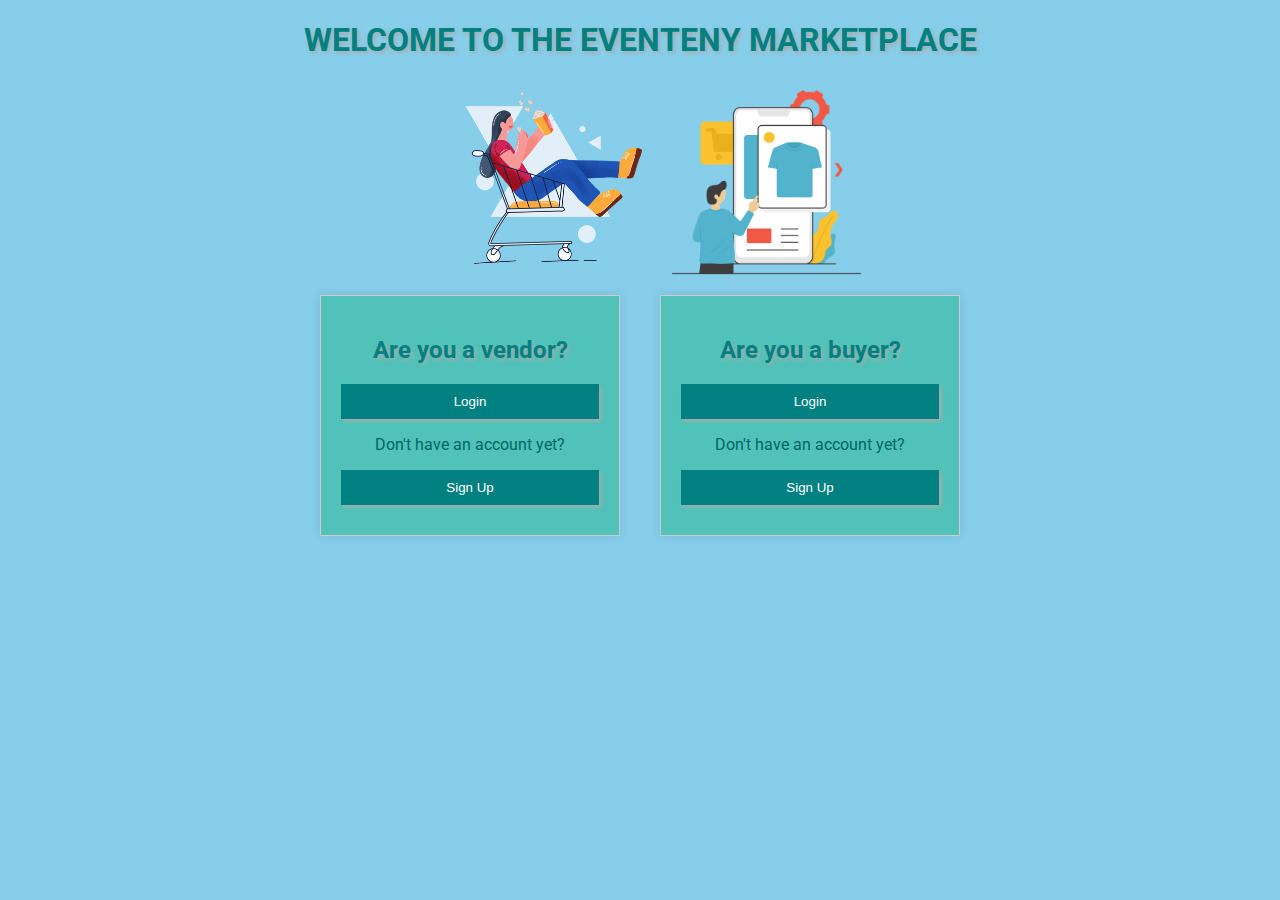
<file: index.html>
<!DOCTYPE html>
<html>
<head>
    <title>Eventeny Marketplace</title>
    <link rel="stylesheet" type="text/css" href="styles.css">
    <link href="https://fonts.googleapis.com/css2?family=Roboto:wght@300;400;500;700&display=swap" rel="stylesheet">

</head>
<body>
    <h1>WELCOME TO THE EVENTENY MARKETPLACE</h1>
    <div class="image-container">
        <img src="index.png" alt="Image 1" class="image1">
        <img src="index2.png" alt="Image 2" class="image2">
      </div>
    <div class="container">
        <div id="vendor-box" class="box">
            <h2>Are you a vendor?</h2>
            <button id="vendor-login-btn">Login</button>
            <p>Don't have an account yet?</p>
            <button id="vendor-signup-btn">Sign Up</button>
            <!-- Vendor Login Form -->
            <form id="vendor-login-form" class="form hidden" action="login.php" method="post">
                <input type="hidden" name="type" value="vendor">
                <label for="vendor-username">Username:</label>
                <input type="text" id="vendor-username" name="vendor-username" required>
                <label for="vendor-password">Password:</label>
                <input type="password" id="vendor-password" name="vendor-password" required>
                <input type="submit" value="Login">
            </form>
            <!-- Vendor Signup Form -->
            <form id="vendor-signup-form" class="form hidden" action="signup.php" method="post">
                <input type="hidden" name="type" value="vendor">
                <label for="vendor-signup-username">Username:</label>
                <input type="text" id="vendor-signup-username" name="vendor-signup-username" required>
                <label for="vendor-signup-password">Password:</label>
                <input type="password" id="vendor-signup-password" name="vendor-signup-password" required>
                <label for="vendor-signup-email">Email:</label>
                <input type="email" id="vendor-signup-email" name="vendor-signup-email" required>
                <input type="submit" value="Sign Up">
            </form>
        </div>
        
        <div id="customer-box" class="box">
            <h2>Are you a buyer?</h2>
            <button id="customer-login-btn">Login</button>
            <p>Don't have an account yet?</p>
            <button id="customer-signup-btn">Sign Up</button>
            <!-- Customer Login Form -->
            <form id="customer-login-form" class="form hidden" action="login.php" method="post">
                <input type="hidden" name="type" value="customer">
                <label for="customer-username">Username:</label>
                <input type="text" id="customer-username" name="customer-username" required>
                <label for="customer-password">Password:</label>
                <input type="password" id="customer-password" name="customer-password" required>
                <input type="submit" value="Login">
            </form>
            <!-- Customer Signup Form -->
            <form id="customer-signup-form" class="form hidden" action="signup.php" method="post">
                <input type="hidden" name="type" value="customer">
                <label for="customer-signup-username">Username:</label>
                <input type="text" id="customer-signup-username" name="customer-signup-username" required>
                <label for="customer-signup-password">Password:</label>
                <input type="password" id="customer-signup-password" name="customer-signup-password" required>
                <label for="customer-signup-email">Email:</label>
                <input type="email" id="customer-signup-email" name="customer-signup-email" required>
                <input type="submit" value="Sign Up">
            </form>
        </div>
    </div>
    <script src="index-script.js"></script>
</body>
</html>
</file>
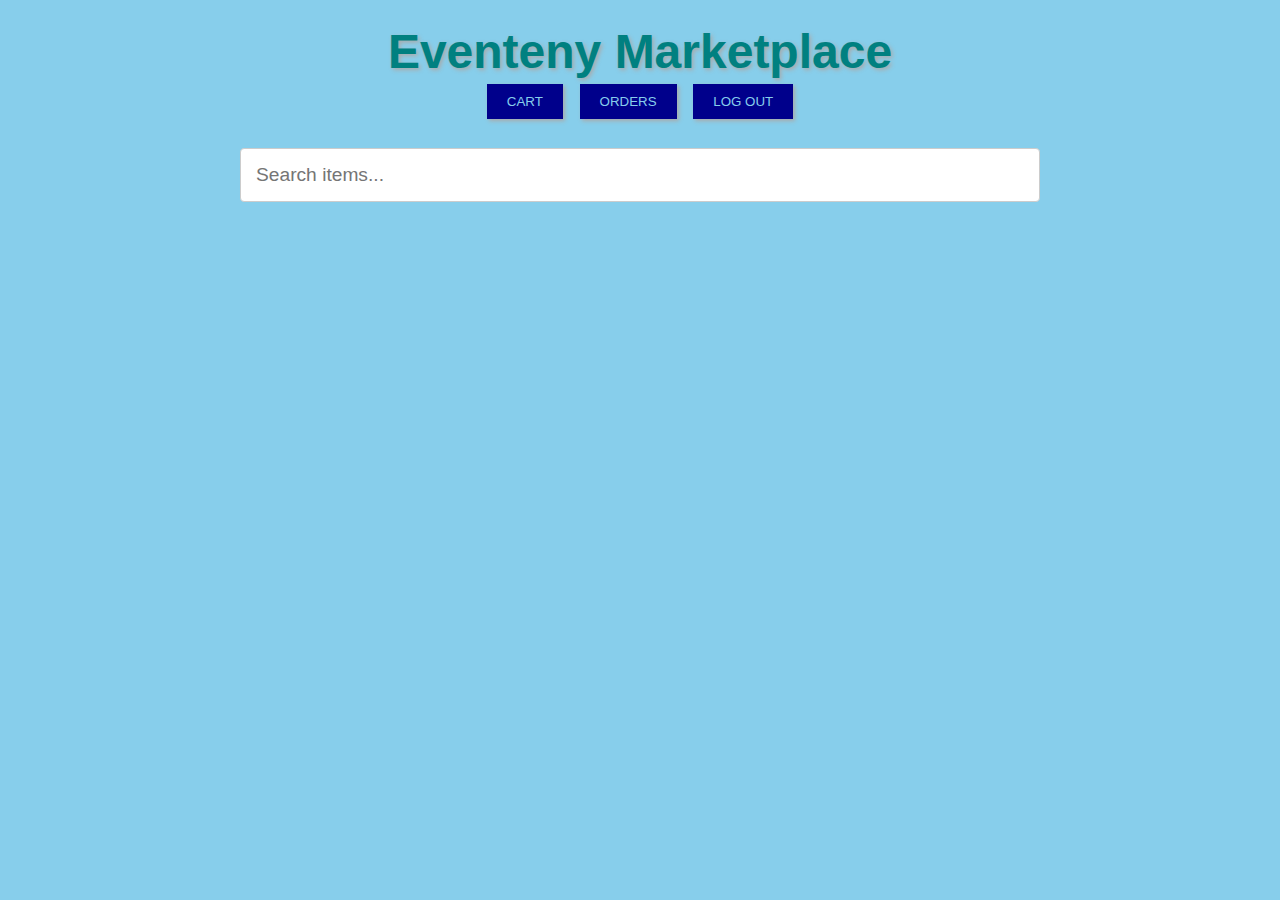
<file: customer-dashboard.html>
<!DOCTYPE html>
<html>
<head>
    <link rel="stylesheet" type="text/css" href="customer-dash-styles.css">

    <title>Eventeny Marketplace - Customer Dashboard</title>
</head>
<body>
    <header>
        <h1>Eventeny Marketplace</h1>
        <button id="cartBtn">CART</button>
        <button id="ordersBtn">ORDERS</button>
        <button id="logoutBtn">LOG OUT</button>
    </header>
    <div id="contentDiv">
        <!-- Content will be dynamically loaded here -->
        
    
          
    </div>

    <script src="customer-script.js"></script>
</body>
</html>
</file>
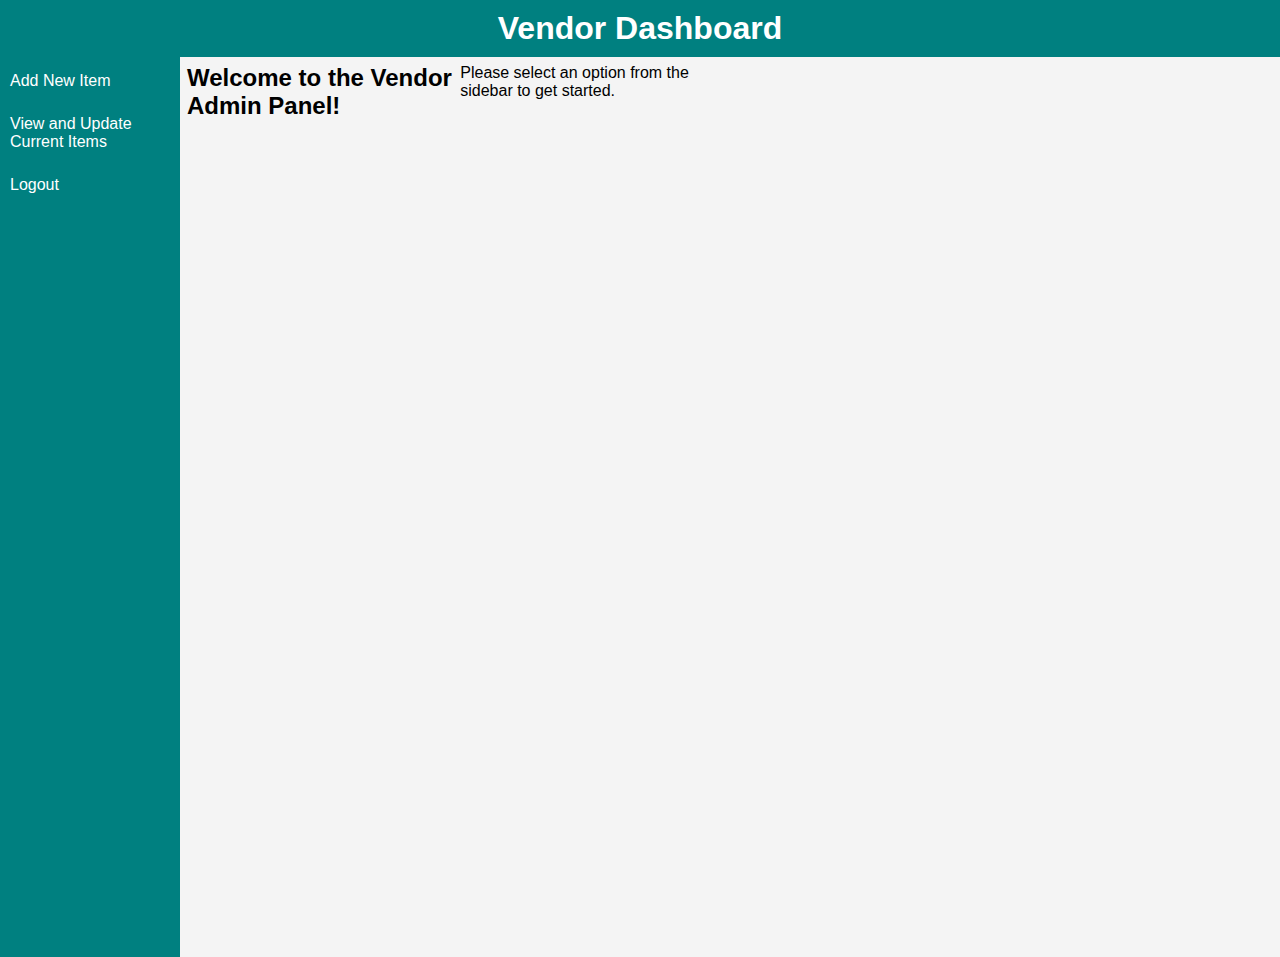
<file: vendor-dashboard.html>
<!DOCTYPE html>
<html>
<head>
    <title>Vendor Dashboard</title>
    <link rel="stylesheet" type="text/css" href="vendor-dash-styles.css">
</head>
<body>
    <h1>Vendor Dashboard</h1>
    
    <div class="container">
        <!-- Sidebar for Navigation -->
        <div id="sidebar" class="sidebar">
            <a href="javascript:void(0)" onclick="loadSection('addItem')">Add New Item</a>
            <a href="javascript:void(0)" onclick="loadSection('viewAndUpdateItems')">View and Update Current Items</a>
            
            <a href="javascript:void(0)" onclick="logout()">Logout</a>

            
        </div>
        
        <!-- Content -->
        <div id="content" class="content">
            
            <h2>Welcome to the Vendor Admin Panel!</h2>
            <p>Please select an option from the sidebar to get started.</p>
            
        </div>
    </div>
    
    <script src="vendor-script.js"></script>
</body>
</html>
</file>
<file: styles.css>
body {
    background-color: #87CEEB;  
    font-family: 'Roboto' ,Arial, sans-serif;
}

.turquoise-text {
    color: #008080; /* turquoise */
}

.container {
    display: flex;
    justify-content: center;
    align-items: center;
    margin-top: 10px;
}


.box {
    background-color: #50C2B9;
    border: 1px solid #cccccc;
    padding: 20px;
    width: 300px;
    margin: 0 20px;
    box-shadow: 0 0 10px rgba(0,0,0,0.1);
    box-sizing: border-box;
}


h2, h1 {
    text-align: center;
    margin-bottom: 20px;
    color: #008080; 
    text-shadow: 2px 2px 4px #aaaaaa; 
}

.image-container {
    display: flex;
    justify-content: center;
    align-items: center;
}

.image1 {
    width: 20%;
    height: auto;
}
  
.image2 {
    width: 15%;
    height: auto;
}


/* text styles */
p {
    text-align: center;
    color: #006666;
}

/* button styles */
button {
    display: block;
    width: 100%;
    padding: 10px;
    margin: 10px 0;
    background-color: #008080; /* turquoise */
    color: #ffffff;
    border: none;
    box-shadow: 2px 2px 4px #aaaaaa; 
    cursor: pointer;
    transition: background-color 0.3s ease;  
}

button:hover {
    background-color: #006666; /* darker Turquoise on hover */
}

/* form styles */
.form {
    display: none; /* hidden by default */
}

/* label and input fields */
label {
    display: block;
    margin-top: 10px;
}

input[type="text"],
input[type="password"],
input[type="email"],
input[type="number"] {
    display: block;
    width: 100%;
    padding: 10px;
    margin-top: 5px;
    border: 1px solid #008080;  
    box-sizing: border-box;
}

input[type="submit"] {
    display: block;
    width: 100%;
    padding: 10px;
    margin-top: 20px;
    background-color: #008080; /* turquoise */
    color: #ffffff;
    border: none;
    cursor: pointer;
}

input[type="submit"]:hover {
    background-color: #006666; /* darker Turquoise on hover */
}

/* hidden class */
.hidden {
    display: none;
}
</file>
<file: customer-dash-styles.css>
body, h1, h2, h3, p, ul, li {
  margin: 0;
  padding: 0;
}

body {
  background-color: #87CEEB; 
  font-family: Arial, sans-serif;
}


header {
  background-color: #87CEEB; /* turquoise */
  color: #008080;
  text-shadow: 2px 2px 4px #aaaaaa;
  text-align: center;
  padding: 1em 0;
  font-size: 1.5em;
}


header button {
  background-color: #00008B; 
  box-shadow: 2px 2px 4px #aaaaaa;
  border: none;
  color: #87CEEB; 
  padding: 10px 20px;
  margin: 5px;
  cursor: pointer;
}

header button:hover {
  background-color: #4169E1; 
}


/* grid layout for items */
#item-container {
  margin-left: 2%;
  display: grid;
  grid-template-columns: repeat(auto-fill, minmax(200px, 1fr));
  gap: 7px;
}

/* style for each item container */
.item-box {
  border: 1px solid #ccc;
  border-radius: 4px;
  padding: 10px;
  text-align: center;
  background-color: white; 
}


.item-box img {
  width: 100%;
  height: auto;
  border-radius: 4px;
}

.item-box h3, .item-box p {
  margin: 10px 0;
}


.item-box button {
  background-color: #008080; 
  color: white;
  border: none;
  padding: 10px;
  cursor: pointer;
  border-radius: 4px;
  box-shadow: 2px 2px 4px #aaaaaa;
}

.item-box button:hover {
  background-color: #006666; 
}

.item-box div {
  display: flex;
  justify-content: center;
  align-items: center;  
}

.item-box input[type="number"] {
  width: 60px;  
  padding: 5px;
  text-align: center;
  border: 1px solid #ccc;
  border-radius: 4px;
}


#searchBarContainer {
  display: flex;
  justify-content: center;
  margin-bottom: 20px;
}


#searchBar {
  width: 60%;
  padding: 15px;
  border-radius: 4px;
  border: 1px solid #ccc;
  font-size: 1.2em;
}

#ordersContainer {
  display: grid;
  grid-template-columns: repeat(auto-fill, minmax(300px, 1fr));
  gap: 20px;
  padding: 20px;
}

.order {
  border: 1px solid #87CEEB;
  border-radius: 4px;
  padding: 15px;
  background-color: #50C2B9;
  box-shadow: 0 0 10px rgba(0, 0, 0, 0.1);
  font-size: 1em;
}

#checkoutBox {
  position: fixed;
  top: 50%;
  left: 50%;
  transform: translate(-50%, -50%);
  background-color: #50C2B9;
  border: 1px solid #ccc;
  padding: 20px;
  z-index: 1;
}

/*    CART STYLES    */

/* style for the main container */
#cartContainer {
  text-align: center;
  margin: auto;
  max-width: 1200px;
  background-color: #87CEEB;  
}

#yourCartText {
  font-size: 2em;
  font-weight: bold;
  text-shadow: 2px 2px 4px #aaaaaa; 
  margin-bottom: 20px;
}

#cartBox {
  background-color: #50C2B9;
  border: 1px solid #cccccc;
  margin: 20px 50px;
  padding: 20px;
  box-shadow: 0 0 10px rgba(0,0,0,0.1);  
  text-align: left;
}

.cart-item {
  border-bottom: 1px solid #cccccc;
  padding: 10px;
  display: flex;
  justify-content: space-between;
}

.remove-button {
  background-color: #008080;  /* turquoise */
  color: #ffffff;
  border: none;
  padding: 10px;
  cursor: pointer;
  box-shadow: 2px 2px 4px #aaaaaa; 
}

.remove-button:hover {
  background-color: #006666; 
}


#backToHomeBtn, #checkoutBtn, #backToHomeBtnOrders {
  display: inline-block;
  background-color: #008080;  
  color: #ffffff;
  border: none;
  padding: 10px;
  cursor: pointer;
  box-shadow: 2px 2px 4px #aaaaaa; 
  margin: 10px;
}

#backToHome:hover, #checkout:hover {
  background-color: #006666; 
}

/* position the home button */
#backToHomeBtn, #backToHomeBtnOrders {
  background-color: #00008B;
  color: #87CEEB;
  position: absolute;
  top: 10px;
  right: 10px;
}

#ordersHeader {
  text-align: center;
}

#detailsBox {
  position: fixed;
  top: 50%;
  left: 50%;
  transform: translate(-50%, -50%);
  z-index: 9999;
  background-color: white;
  padding: 20px;
  border-radius: 8px;
  text-align: center;
}

#detailsBox img {
  max-width: 200px;
  max-height: 200px;
}
</file>
<file: vendor-dash-styles.css>
body, h1, h2, h3, p, form, input, label {
  margin: 0;
  padding: 0;
}

/* background color */
body {
  background-color: #f4f4f4;
  font-family: Arial, Helvetica, sans-serif;
}


h1 {
  background-color: #008080;
  color: white;
  text-align: center;
  padding: 10px 0;
}

.container {
  display: flex;
  
}

/* sidebar styles */
.sidebar {
    flex: 0 0 180px; 
    height: 100vh; 
    overflow-y: auto; 
    background-color: #008080;
    padding: 0px;
    
  }
  

.sidebar a {
  display: block;
  padding: 10px;
  color: white;
  text-decoration: none;
  margin: 5px 0;
}

.sidebar a:hover {
  background-color: #555;
}

.content {
  padding: 7px;
  display: grid;
  grid-template-columns: repeat(4, 1fr); 
  gap: 7px;
}


.content > div {
  width: 200px;  
  height: 300px; 
  border: 1px solid #ccc;
  padding: 10px;
  box-shadow: 0 2px 4px rgba(0,0,0,0.1);
  background-color: white;
  box-sizing: border-box;
}

/* style images within item boxes */
div > div img {
  max-width: 100px;
  max-height: 100px;
}

.update-button, .delete-button {
    background-color: #008080;  
    box-shadow: 0 2px 4px rgba(0,0,0,0.1);
    color: white;
    padding: 10px 20px;
    border: none;
    cursor: pointer;
  }
  
/* common button style */
.button {
  background-color: darkseagreen;
  color: white;
  border: none;
  padding: 10px 20px;
  cursor: pointer;
}

form {
  margin-top: 5%;  
  margin-left: 80%;
  margin-right: auto;
  width: 200%;
  padding: 20px;
  box-shadow: 0 0 10px rgba(0, 0, 0, 0.1);
}

/* style for form labels and inputs */
form label {
  font-weight: bold;
  display: block;
  margin-bottom: 10px;
}

form input[type="text"],
form input[type="number"],
form input[type="file"] {
  width: calc(100% - 20px);  
  padding: 8px;
  margin-bottom: 15px;
  box-sizing: border-box;
}

/* style for submit button */
form input[type="submit"] {
  display: block;
  margin: 0 auto;  
  margin-top: 20px;  
  background-color: darkseagreen;
  color: white;
  border: none;
  padding: 10px 20px;
}
</file>
